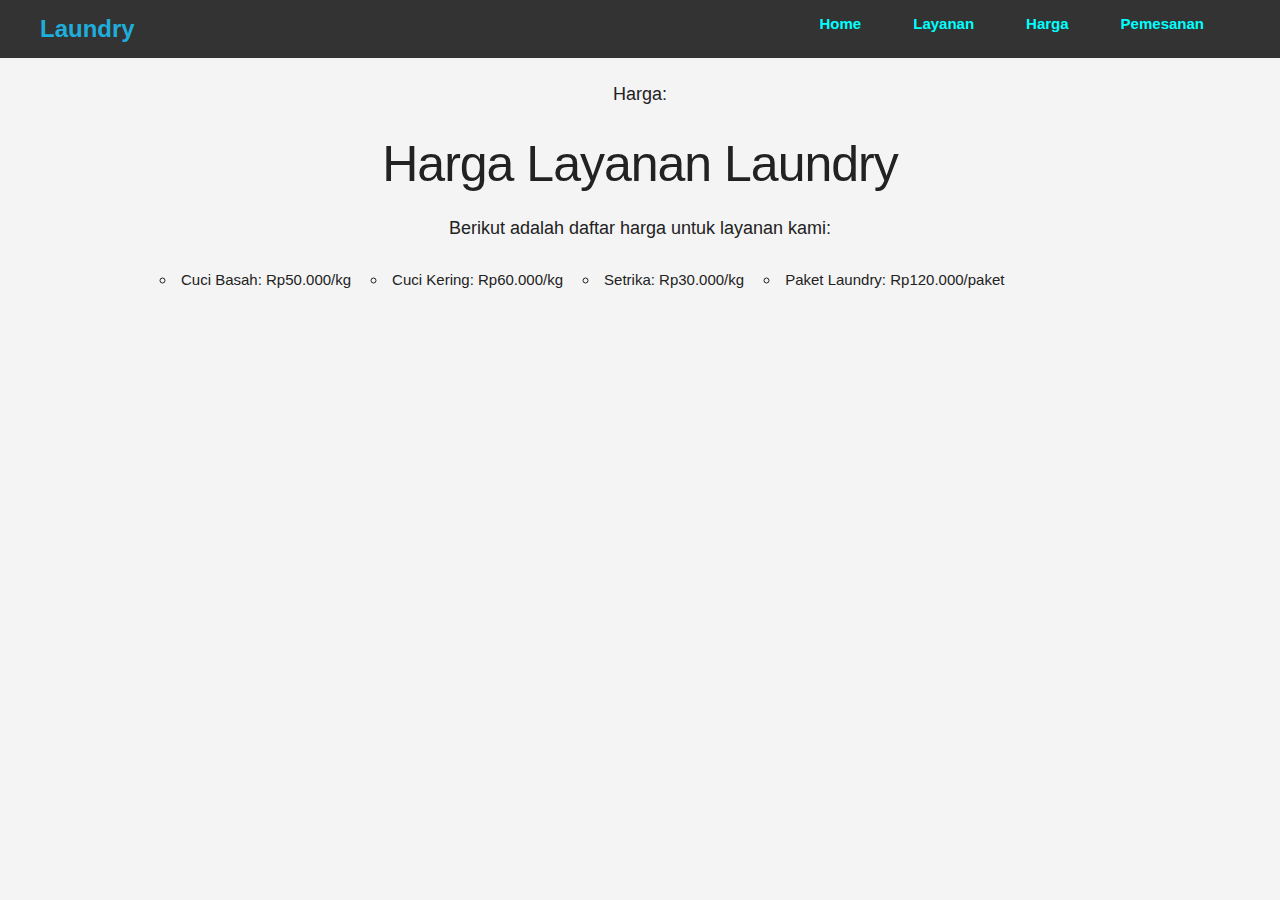
<file: harga.html>
<!DOCTYPE html>
<html lang="en">
<head>
    <meta charset="UTF-8">
    <meta name="viewport" content="width=device-width, initial-scale=1.0">
    <link rel="stylesheet" href="style.css">
    <link rel="stylesheet" href="css/normalize.css">
    <link rel="stylesheet" href="css/skeleton.css">
    <title>Harga</title>
</head>
<body>
    <nav>
        <div class="wrapper">
            <div class="logo"><a href="#">Laundry</a></div>
            <ul>
                <li><a href="index.html">Home</a></li>
                <li><a href="layanan.html">Layanan</a></li>
                <li><a href="harga.html">Harga</a></li>
                <li><a href="pemesanan.html">Pemesanan</a></li>
            </ul>
        </div>
    </nav>

    <div class="container">
        <h1>Layanan Kami</h1>
        <p>Harga:</p>
       
    </div>


    <div class="container">
        <div class="row">
            <div class="twelve columns">
                <h1>Harga Layanan Laundry</h1>
                <p>Berikut adalah daftar harga untuk layanan kami:</p>
                <ul>
                    <li>Cuci Basah: Rp50.000/kg</li>
                    <li>Cuci Kering: Rp60.000/kg</li>
                    <li>Setrika: Rp30.000/kg</li>
                    <li>Paket Laundry: Rp120.000/paket</li>
                </ul>
            </div>
        </div>
    </div>

</body>
</html>
</file>
<file: style.css>
/* dashboar */
html {
    box-sizing: border-box;
    font-size: 16px;
}

*, *::before, *::after {
    box-sizing: inherit;
    margin: 0;
    padding: 0;
}

body {
    font-family: Arial, sans-serif;
    line-height: 1.6;
    background-color: #f4f4f4;
    color: #333;
    
    position: relative;
}

.gambar-background {
    width: 100%;
    height: auto;
    position: absolute;
    top: 0;
    left: 0;
    z-index: -1;
}

.container {
    position: relative;
    z-index: 1;
    text-align: center;
    margin-top: 50px;
    
}

/* Container */
.container {
    width: 100%;
    margin: 0 auto;
    padding: 0 20px;
}

/* Navbar */
nav {
    background-color: #333;
    padding: 10px 0px;
    position: fixed; 
    top: 0; 
    width: 100%; 
    background-color: #333; 
    z-index: 1000; 
}

.wrapper {
    max-width: 1200px;
    margin: 0 auto;
    display: flex;
    justify-content: space-between;
    align-items: center;
}

.logo {
    font-size: 24px;
    font-weight: bold;
}

ul {
    list-style-type: none;
    display: flex;
}

li {
    margin-right: 20px;
}

a {
    text-decoration: none;
    color: inherit;
}



p {
    font-size: 18px;
    margin-bottom: 20px;
}

.cta-button {
    display: inline-block;
    padding: 10px 20px;
    background-color: #333;
    color: #fff;
    text-decoration: none;
    border-radius: 5px;
    transition: background-color 0.3s ease;
}


img{
    width: 200px;
    height: auto;
}

nav ul {
	list-style-type: none;
	margin: 0;
	padding: 0;
	overflow: hidden;
}

nav ul li{
	float: left;
}

nav ul li a {
	color: aqua;
	font-weight: bold;
	text-align: center;
	padding: 0px 16px 0px 16px;
	text-decoration: none;
}

nav ul li a:hover {
	text-decoration: underline;
}

/* CSS untuk layanan */

.layanan {
    display: flex; 
    justify-content: space-around; 
    flex-wrap: wrap;
}


.baju, .baju1, .baju2, .baju3 {
    flex-basis: 20%; 
    text-align: center; 
    margin-bottom: 20px;
}

.baju3 img{
    height: 180px;
    width: 100%;
}

.baju2 img{
    height: 180px;
    width: 100%;
}
.baju1 img{
    height: 180px;
    width: 100%;
    margin: auto;
}
.baju img {
    width: 100%; 
   
    height: 180px; 
    
}

.baju p, .baju1 p, .baju2 p, .baju3 p {
    font-family: 'Comic Sans MS', cursive; 
    font-weight: bold; 
    font-size: 20px; 
    color: #5C2E7E; 
}
/* css untuk pemesanan */
form {
    width: 20%; 
    margin: 0 auto; 
}
</file>
<file: css/skeleton.css>
/*
* Skeleton V2.0.4
* Copyright 2014, Dave Gamache
* www.getskeleton.com
* Free to use under the MIT license.
* http://www.opensource.org/licenses/mit-license.php
* 12/29/2014
*/


/* Table of contents
––––––––––––––––––––––––––––––––––––––––––––––––––
- Grid
- Base Styles
- Typography
- Links
- Buttons
- Forms
- Lists
- Code
- Tables
- Spacing
- Utilities
- Clearing
- Media Queries
*/


/* Grid
–––––––––––––––––––––––––––––––––––––––––––––––––– */
.container {
    position: relative;
    width: 100%;
    max-width: 960px;
    margin: 0 auto;
    padding: 0 20px;
    box-sizing: border-box; }
  .column,
  .columns {
    width: 100%;
    float: left;
    box-sizing: border-box; }
  
  /* For devices larger than 400px */
  @media (min-width: 400px) {
    .container {
      width: 85%;
      padding: 0; }
  }
  
  /* For devices larger than 550px */
  @media (min-width: 550px) {
    .container {
      width: 80%; }
    .column,
    .columns {
      margin-left: 4%; }
    .column:first-child,
    .columns:first-child {
      margin-left: 0; }
  
    .one.column,
    .one.columns                    { width: 4.66666666667%; }
    .two.columns                    { width: 13.3333333333%; }
    .three.columns                  { width: 22%;            }
    .four.columns                   { width: 30.6666666667%; }
    .five.columns                   { width: 39.3333333333%; }
    .six.columns                    { width: 48%;            }
    .seven.columns                  { width: 56.6666666667%; }
    .eight.columns                  { width: 65.3333333333%; }
    .nine.columns                   { width: 74.0%;          }
    .ten.columns                    { width: 82.6666666667%; }
    .eleven.columns                 { width: 91.3333333333%; }
    .twelve.columns                 { width: 100%; margin-left: 0; }
  
    .one-third.column               { width: 30.6666666667%; }
    .two-thirds.column              { width: 65.3333333333%; }
  
    .one-half.column                { width: 48%; }
  
    /* Offsets */
    .offset-by-one.column,
    .offset-by-one.columns          { margin-left: 8.66666666667%; }
    .offset-by-two.column,
    .offset-by-two.columns          { margin-left: 17.3333333333%; }
    .offset-by-three.column,
    .offset-by-three.columns        { margin-left: 26%;            }
    .offset-by-four.column,
    .offset-by-four.columns         { margin-left: 34.6666666667%; }
    .offset-by-five.column,
    .offset-by-five.columns         { margin-left: 43.3333333333%; }
    .offset-by-six.column,
    .offset-by-six.columns          { margin-left: 52%;            }
    .offset-by-seven.column,
    .offset-by-seven.columns        { margin-left: 60.6666666667%; }
    .offset-by-eight.column,
    .offset-by-eight.columns        { margin-left: 69.3333333333%; }
    .offset-by-nine.column,
    .offset-by-nine.columns         { margin-left: 78.0%;          }
    .offset-by-ten.column,
    .offset-by-ten.columns          { margin-left: 86.6666666667%; }
    .offset-by-eleven.column,
    .offset-by-eleven.columns       { margin-left: 95.3333333333%; }
  
    .offset-by-one-third.column,
    .offset-by-one-third.columns    { margin-left: 34.6666666667%; }
    .offset-by-two-thirds.column,
    .offset-by-two-thirds.columns   { margin-left: 69.3333333333%; }
  
    .offset-by-one-half.column,
    .offset-by-one-half.columns     { margin-left: 52%; }
  
  }
  
  
  /* Base Styles
  –––––––––––––––––––––––––––––––––––––––––––––––––– */
  /* NOTE
  html is set to 62.5% so that all the REM measurements throughout Skeleton
  are based on 10px sizing. So basically 1.5rem = 15px :) */
  html {
    font-size: 62.5%; }
  body {
    font-size: 1.5em; /* currently ems cause chrome bug misinterpreting rems on body element */
    line-height: 1.6;
    font-weight: 400;
    font-family: "Raleway", "HelveticaNeue", "Helvetica Neue", Helvetica, Arial, sans-serif;
    color: #222; }
  
  
  /* Typography
  –––––––––––––––––––––––––––––––––––––––––––––––––– */
  h1, h2, h3, h4, h5, h6 {
    margin-top: 0;
    margin-bottom: 2rem;
    font-weight: 300; }
  h1 { font-size: 4.0rem; line-height: 1.2;  letter-spacing: -.1rem;}
  h2 { font-size: 3.6rem; line-height: 1.25; letter-spacing: -.1rem; }
  h3 { font-size: 3.0rem; line-height: 1.3;  letter-spacing: -.1rem; }
  h4 { font-size: 2.4rem; line-height: 1.35; letter-spacing: -.08rem; }
  h5 { font-size: 1.8rem; line-height: 1.5;  letter-spacing: -.05rem; }
  h6 { font-size: 1.5rem; line-height: 1.6;  letter-spacing: 0; }
  
  /* Larger than phablet */
  @media (min-width: 550px) {
    h1 { font-size: 5.0rem; }
    h2 { font-size: 4.2rem; }
    h3 { font-size: 3.6rem; }
    h4 { font-size: 3.0rem; }
    h5 { font-size: 2.4rem; }
    h6 { font-size: 1.5rem; }
  }
  
  p {
    margin-top: 0; }
  
  
  /* Links
  –––––––––––––––––––––––––––––––––––––––––––––––––– */
  a {
    color: #1EAEDB; }
  a:hover {
    color: #0FA0CE; }
  
  
  /* Buttons
  –––––––––––––––––––––––––––––––––––––––––––––––––– */
  .button,
  button,
  input[type="submit"],
  input[type="reset"],
  input[type="button"] {
    display: inline-block;
    height: 38px;
    padding: 0 30px;
    color: #555;
    text-align: center;
    font-size: 11px;
    font-weight: 600;
    line-height: 38px;
    letter-spacing: .1rem;
    text-transform: uppercase;
    text-decoration: none;
    white-space: nowrap;
    background-color: transparent;
    border-radius: 4px;
    border: 1px solid #bbb;
    cursor: pointer;
    box-sizing: border-box; }
  .button:hover,
  button:hover,
  input[type="submit"]:hover,
  input[type="reset"]:hover,
  input[type="button"]:hover,
  .button:focus,
  button:focus,
  input[type="submit"]:focus,
  input[type="reset"]:focus,
  input[type="button"]:focus {
    color: #333;
    border-color: #888;
    outline: 0; }
  .button.button-primary,
  button.button-primary,
  input[type="submit"].button-primary,
  input[type="reset"].button-primary,
  input[type="button"].button-primary {
    color: #FFF;
    background-color: #33C3F0;
    border-color: #33C3F0; }
  .button.button-primary:hover,
  button.button-primary:hover,
  input[type="submit"].button-primary:hover,
  input[type="reset"].button-primary:hover,
  input[type="button"].button-primary:hover,
  .button.button-primary:focus,
  button.button-primary:focus,
  input[type="submit"].button-primary:focus,
  input[type="reset"].button-primary:focus,
  input[type="button"].button-primary:focus {
    color: #FFF;
    background-color: #1EAEDB;
    border-color: #1EAEDB; }
  
  
  /* Forms
  –––––––––––––––––––––––––––––––––––––––––––––––––– */
  input[type="email"],
  input[type="number"],
  input[type="search"],
  input[type="text"],
  input[type="tel"],
  input[type="url"],
  input[type="password"],
  textarea,
  select {
    height: 38px;
    padding: 6px 10px; /* The 6px vertically centers text on FF, ignored by Webkit */
    background-color: #fff;
    border: 1px solid #D1D1D1;
    border-radius: 4px;
    box-shadow: none;
    box-sizing: border-box; }
  /* Removes awkward default styles on some inputs for iOS */
  input[type="email"],
  input[type="number"],
  input[type="search"],
  input[type="text"],
  input[type="tel"],
  input[type="url"],
  input[type="password"],
  textarea {
    -webkit-appearance: none;
       -moz-appearance: none;
            appearance: none; }
  textarea {
    min-height: 65px;
    padding-top: 6px;
    padding-bottom: 6px; }
  input[type="email"]:focus,
  input[type="number"]:focus,
  input[type="search"]:focus,
  input[type="text"]:focus,
  input[type="tel"]:focus,
  input[type="url"]:focus,
  input[type="password"]:focus,
  textarea:focus,
  select:focus {
    border: 1px solid #33C3F0;
    outline: 0; }
  label,
  legend {
    display: block;
    margin-bottom: .5rem;
    font-weight: 600; }
  fieldset {
    padding: 0;
    border-width: 0; }
  input[type="checkbox"],
  input[type="radio"] {
    display: inline; }
  label > .label-body {
    display: inline-block;
    margin-left: .5rem;
    font-weight: normal; }
  
  
  /* Lists
  –––––––––––––––––––––––––––––––––––––––––––––––––– */
  ul {
    list-style: circle inside; }
  ol {
    list-style: decimal inside; }
  ol, ul {
    padding-left: 0;
    margin-top: 0; }
  ul ul,
  ul ol,
  ol ol,
  ol ul {
    margin: 1.5rem 0 1.5rem 3rem;
    font-size: 90%; }
  li {
    margin-bottom: 1rem; }
  
  
  /* Code
  –––––––––––––––––––––––––––––––––––––––––––––––––– */
  code {
    padding: .2rem .5rem;
    margin: 0 .2rem;
    font-size: 90%;
    white-space: nowrap;
    background: #F1F1F1;
    border: 1px solid #E1E1E1;
    border-radius: 4px; }
  pre > code {
    display: block;
    padding: 1rem 1.5rem;
    white-space: pre; }
  
  
  /* Tables
  –––––––––––––––––––––––––––––––––––––––––––––––––– */
  th,
  td {
    padding: 12px 15px;
    text-align: left;
    border-bottom: 1px solid #E1E1E1; }
  th:first-child,
  td:first-child {
    padding-left: 0; }
  th:last-child,
  td:last-child {
    padding-right: 0; }
  
  
  /* Spacing
  –––––––––––––––––––––––––––––––––––––––––––––––––– */
  button,
  .button {
    margin-bottom: 1rem; }
  input,
  textarea,
  select,
  fieldset {
    margin-bottom: 1.5rem; }
  pre,
  blockquote,
  dl,
  figure,
  table,
  p,
  ul,
  ol,
  form {
    margin-bottom: 2.5rem; }
  
  
  /* Utilities
  –––––––––––––––––––––––––––––––––––––––––––––––––– */
  .u-full-width {
    width: 100%;
    box-sizing: border-box; }
  .u-max-full-width {
    max-width: 100%;
    box-sizing: border-box; }
  .u-pull-right {
    float: right; }
  .u-pull-left {
    float: left; }
  
  
  /* Misc
  –––––––––––––––––––––––––––––––––––––––––––––––––– */
  hr {
    margin-top: 3rem;
    margin-bottom: 3.5rem;
    border-width: 0;
    border-top: 1px solid #E1E1E1; }
  
  
  /* Clearing
  –––––––––––––––––––––––––––––––––––––––––––––––––– */
  
  /* Self Clearing Goodness */
  .container:after,
  .row:after,
  .u-cf {
    content: "";
    display: table;
    clear: both; }
  
  
  /* Media Queries
  –––––––––––––––––––––––––––––––––––––––––––––––––– */
  /*
  Note: The best way to structure the use of media queries is to create the queries
  near the relevant code. For example, if you wanted to change the styles for buttons
  on small devices, paste the mobile query code up in the buttons section and style it
  there.
  */
  
  
  /* Larger than mobile */
  @media (min-width: 400px) {}
  
  /* Larger than phablet (also point when grid becomes active) */
  @media (min-width: 550px) {}
  
  /* Larger than tablet */
  @media (min-width: 750px) {}
  
  /* Larger than desktop */
  @media (min-width: 1000px) {}
  
  /* Larger than Desktop HD */
  @media (min-width: 1200px) {}
</file>
